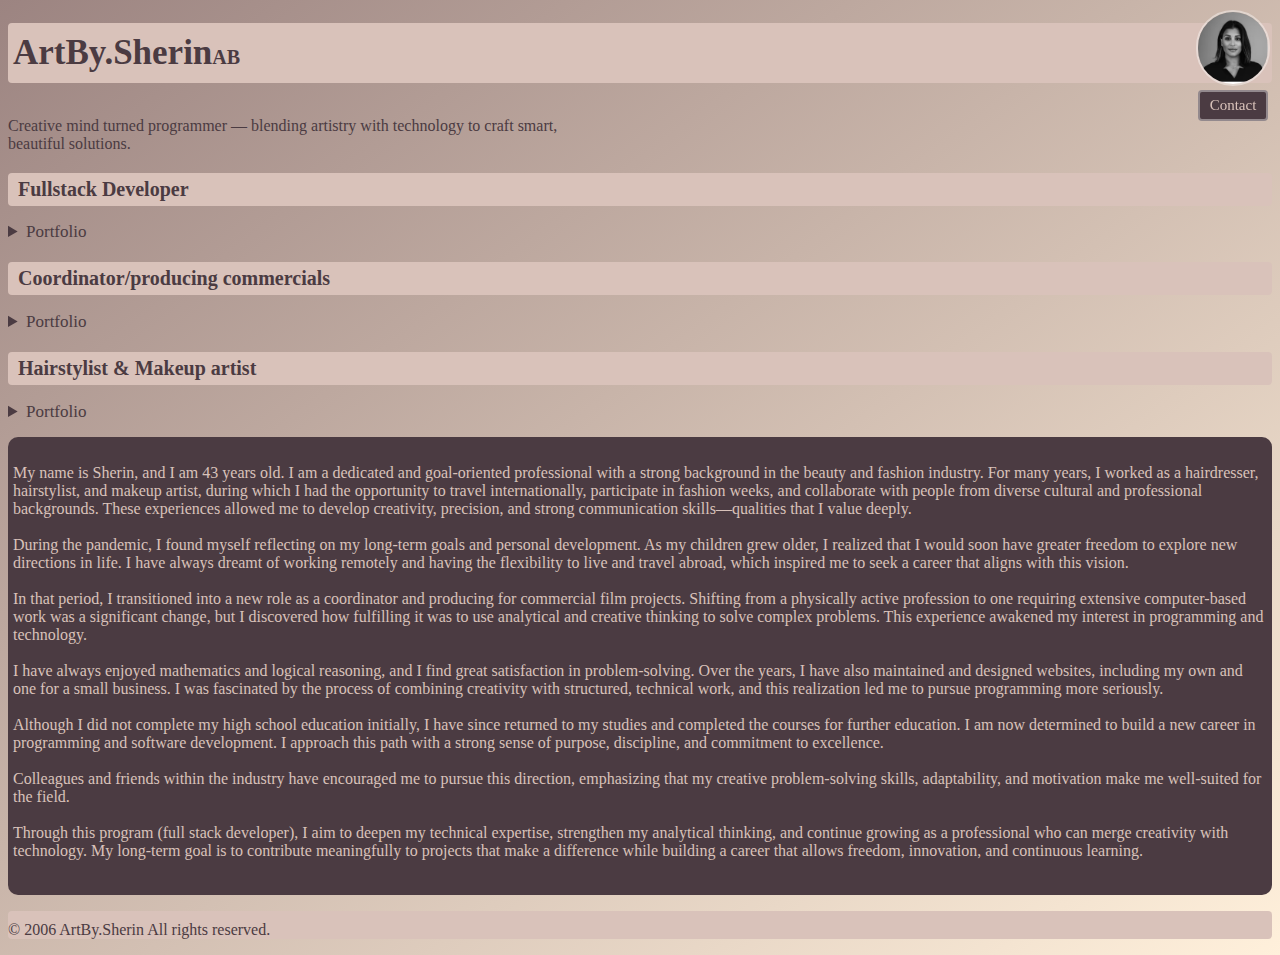
<file: index.html>
<!DOCTYPE html>
<html lang="en">

<head>
    <meta charset="UTF-8">
    <meta name="viewport" content="width=device-width, initial-scale=1.0">
    <title>Sherin_Cv_Home</title>
    <link rel="stylesheet" href="index.css">

</head>

<body>

    <header class="main">

        <h1 class="logo">ArtBy.Sherin<span>AB</span></h1>
        <p>Creative mind turned programmer — blending artistry with technology to craft smart,<br> beautiful solutions.
        </p>
    </header>
    <aside class="aside">
        <a href="index.html" class="image-link">
            <img src="Sherin.jpg" alt="Sherin's profile image" title="Click to go home">
        </a>
        <a href="mailto:sherin@sherin.se" class="contact_link">Contact</a>
    </aside>
    <nav>
        <div class="menu-1">
            <h2>Fullstack Developer</h2>
            <details>
                <summary>Portfolio</summary>
                <ul>
                    <li><a href="Frontend.html">Frontend</a></li>
                    <li><a href="#">Backend</a></li>
                </ul>
            </details>
        </div>
        <div class="menu-2">
            <h2>Coordinator/producing commercials</h2>

            <details>
                <summary>Portfolio</summary>
                <ul>
                    <li><a href="Coordinator_Swedbank.html">Swedbank</a></li>
                    <li><a href="Coordinator_Max.html">Max</a></li>
                    <li><a href="Coordinator_Arla.html">Arla</a></li>
                </ul>
            </details>
        </div>
        <div class="menu-3">
            <h2>Hairstylist & Makeup artist</h2>

            <details>
                <summary>Portfolio</summary>
                <ul>
                    <li><a href="https://sherin.se/advertising/" rel="noopner noreferra">Advertising</a></li>
                    <li><a href="https://sherin.se/editorial/" rel="noopner noreferra">Editorial</a></li>
                </ul>
            </details>
        </div>
    </nav>
    <section>
        <p>My name is Sherin, and I am 43 years old. I am a dedicated and goal-oriented professional with a strong
            background in the beauty and fashion industry. For many years, I worked as a hairdresser, hairstylist, and
            makeup artist, during which I had the opportunity to travel internationally, participate in fashion weeks,
            and collaborate with people from diverse cultural and professional backgrounds. These experiences allowed me
            to develop creativity, precision, and strong communication skills—qualities that I value deeply. <br>
            <br>
            During the pandemic, I found myself reflecting on my long-term goals and personal development. As my
            children grew older, I realized that I would soon have greater freedom to explore new directions in life. I
            have always dreamt of working remotely and having the flexibility to live and travel abroad, which inspired
            me to seek a career that aligns with this vision. <br>
            <br>
            In that period, I transitioned into a new role as a coordinator and producing for commercial film projects.
            Shifting from a physically active profession to one requiring extensive computer-based work was a
            significant change, but I discovered how fulfilling it was to use analytical and creative thinking to solve
            complex problems. This experience awakened my interest in programming and technology. <br>
            <br>
            I have always enjoyed mathematics and logical reasoning, and I find great satisfaction in problem-solving.
            Over the years, I have also maintained and designed websites, including my own and one for a small business.
            I was fascinated by the process of combining creativity with structured, technical work, and this
            realization led me to pursue programming more seriously. <br>
            <br>
            Although I did not complete my high school education initially, I have since returned to my studies and
            completed the courses for further education. I am now determined to build a new career in
            programming and software development. I approach this path with a strong sense of purpose, discipline, and
            commitment to excellence. <br>
            <br>
            Colleagues and friends within the industry have encouraged me to pursue this direction, emphasizing that my
            creative problem-solving skills, adaptability, and motivation make me well-suited for the field. <br>
            <br>
            Through this program (full stack developer), I aim to deepen my technical expertise, strengthen my
            analytical thinking, and
            continue growing as a professional who can merge creativity with technology. My long-term goal is to
            contribute meaningfully to projects that make a difference while building a career that allows freedom,
            innovation, and continuous learning. <br>
            <br>
        </p>
    </section>
    <footer>
        <p class="copyright">&copy; 2006 ArtBy.Sherin All rights reserved.</p>
    </footer>



</body>

</html>
</file>
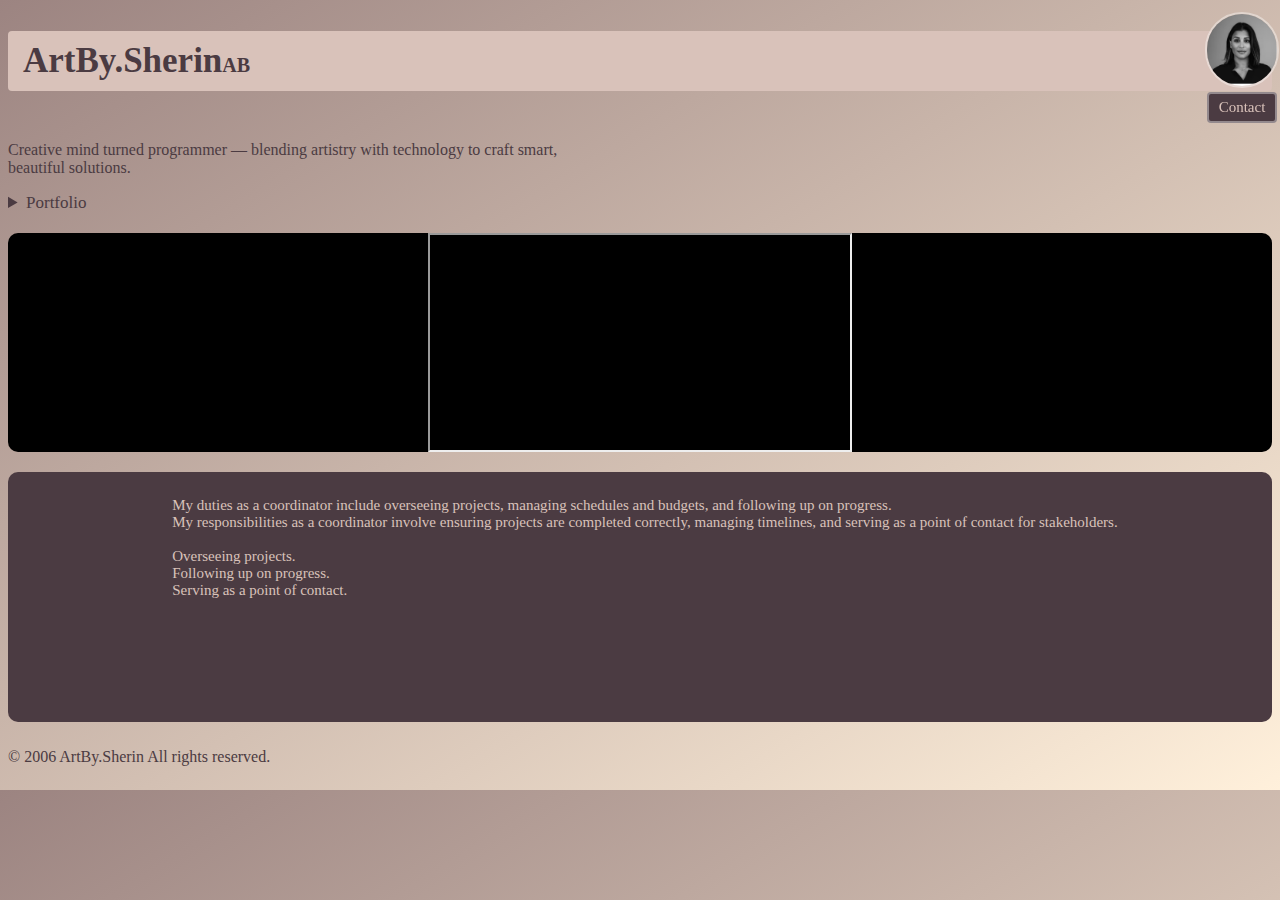
<file: Coordinator_Arla.html>
<!DOCTYPE html>
<html lang="en">

<head>
    <meta charset="UTF-8">
    <meta name="viewport" content="width=device-width, initial-scale=1.0">
    <title>Sherin_Cv_Coordinator_Arla</title>
    <link rel="stylesheet" href="coordinator.css">
</head>

<body>
    <header class="main">

        <h1 class="logo">ArtBy.Sherin<span>AB</span></h1>

    </header>
    <p>Creative mind turned programmer — blending artistry with technology to craft smart, <br> beautiful solutions.
    </p>
    <nav>
        <details>
            <summary>Portfolio</summary>
            <ul>
                <li><a class="link" href="Coordinator_Max.html"></a>Max</li>
                <li><a class="link" href="Coordinator_Swedbank.html"></a>Swedbank</li>
            </ul>
        </details>
    </nav>

    <nav>
        <aside class="aside">
            <a href="index.html" class="image-link">
                <img src="Sherin.jpg" alt="Sherin's profile image" title="Click to go home">
            </a>
            <a href="mailto:sherin@sherin.se" class="contact_link">Contact</a>
        </aside>
        <div class="box3"><iframe width="420" height="215" src="https://www.youtube.com/embed/zyb-sB5plLg"></iframe>
        </div>

    </nav>
    <section>
        <div class="box5">
            <p>My duties as a coordinator include overseeing projects, managing schedules and budgets, and following up
                on
                progress.<br>My responsibilities as a coordinator involve ensuring projects are completed correctly,
                managing timelines, and serving as a point of contact for stakeholders.
                <br><br>Overseeing projects.<br>Following up on progress.<br>Serving as a point of contact.
            </p>
        </div>
    </section>
    <footer>
        <p class="copyright">&copy; 2006 ArtBy.Sherin All rights reserved.</p>
    </footer>
</body>

</html>
</file>
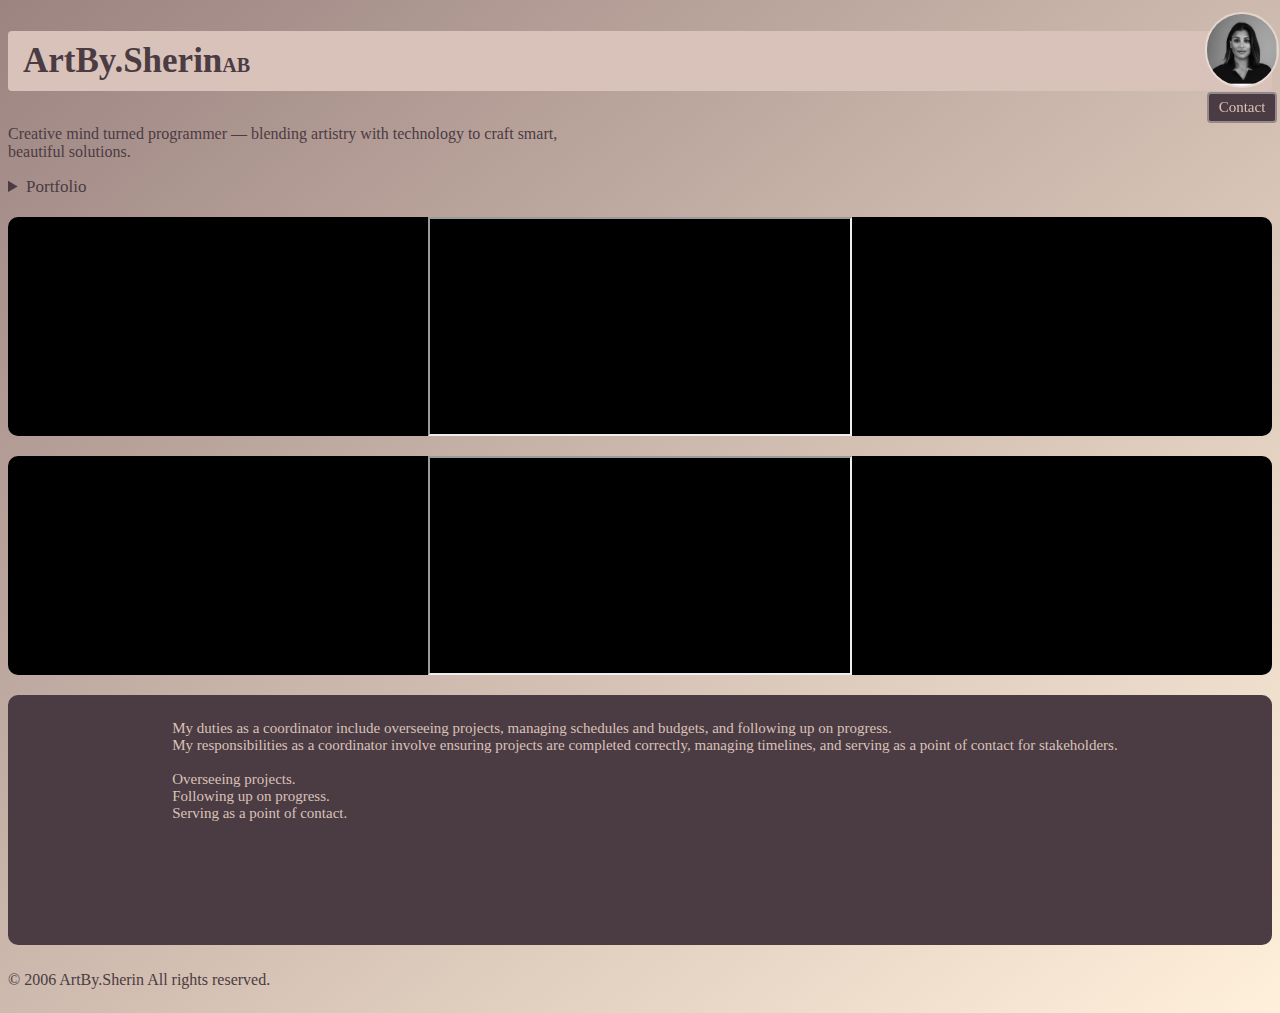
<file: Coordinator_Max.html>
<!DOCTYPE html>
<html lang="en">

<head>
    <meta charset="UTF-8">
    <meta name="viewport" content="width=device-width, initial-scale=1.0">
    <title>Sherin_Cv_Coordinator_Max</title>
    <link rel="stylesheet" href="coordinator.css">
</head>

<body>
    <header class="main">

        <h1 class="logo">ArtBy.Sherin<span>AB</span></h1>

        <p>Creative mind turned programmer — blending artistry with technology to craft smart, <br> beautiful solutions.
        </p>
        <nav>
            <details>
                <summary>Portfolio</summary>
                <ul>
                    <li><a class="link" href="Coordinator_Swedbank.html"></a>Swedbank</li>
                    <li><a class="link" href="Coordinator_Arla.html"></a>Arla</li>
                </ul>
            </details>
        </nav>



    </header>
    <nav>
        <aside class="aside">
            <a href="index.html" class="image-link">
                <img src="Sherin.jpg" alt="Sherin's profile image" title="Click to go home">
            </a>
            <a href="mailto:sherin@sherin.se" class="contact_link">Contact</a>
        </aside>
        <div class="box3"><iframe width="420" height="215" src="https://www.youtube.com/embed/GZXqZFP1djE"></iframe>
        </div>
        <div class="box4"><iframe width="420" height="215" src="https://www.youtube.com/embed/KUyGnTQyEOo"></iframe>
        </div>
    </nav>
    <section>
        <div class="box5">
            <p>My duties as a coordinator include overseeing projects, managing schedules and budgets, and following up
                on
                progress.<br>My responsibilities as a coordinator involve ensuring projects are completed correctly,
                managing timelines, and serving as a point of contact for stakeholders.
                <br><br>Overseeing projects.<br>Following up on progress.<br>Serving as a point of contact.
            </p>
        </div>
    </section>
    <footer>
        <p class="copyright">&copy; 2006 ArtBy.Sherin All rights reserved.</p>
    </footer>
</body>

</html>
</file>
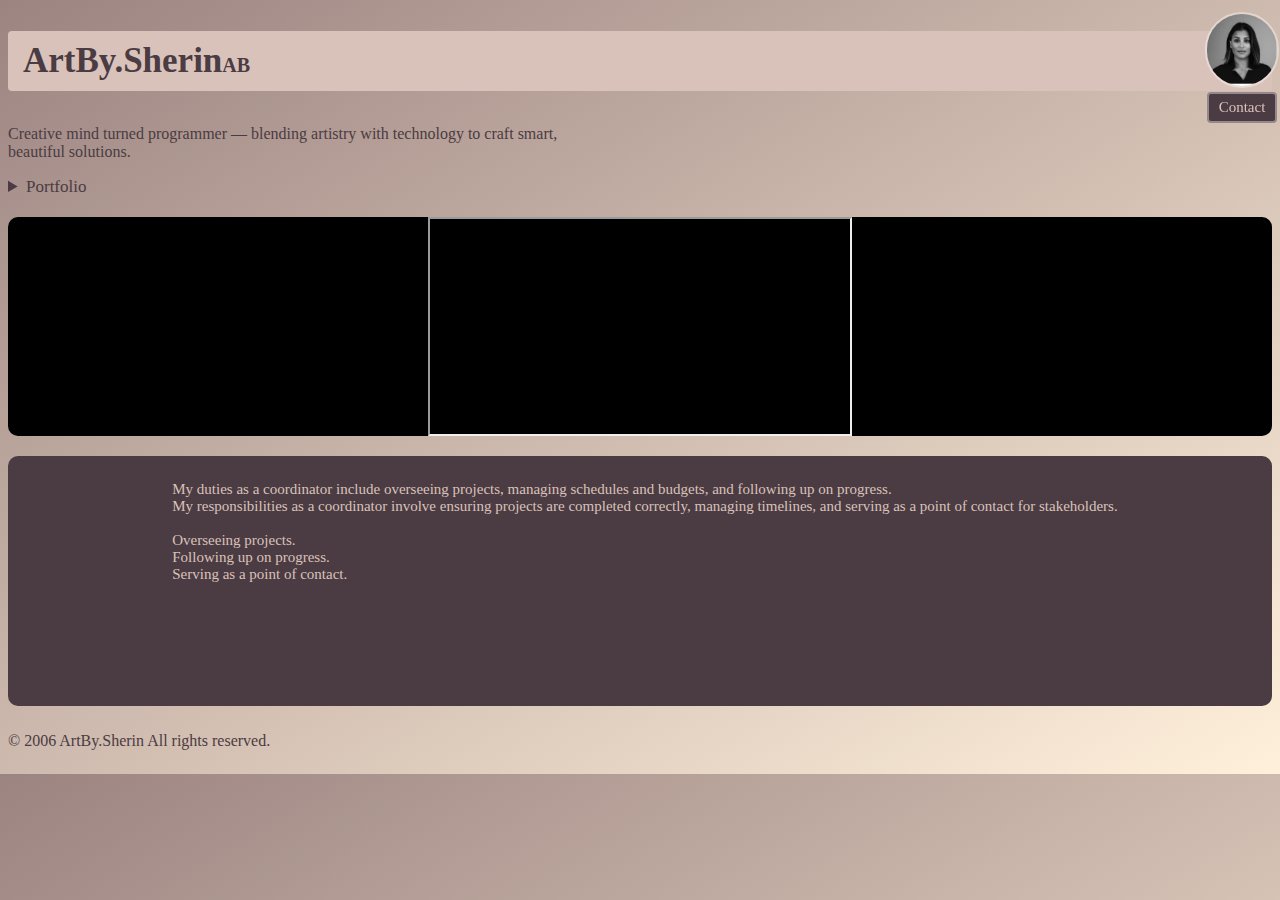
<file: Coordinator_Swedbank.html>
<!DOCTYPE html>
<html lang="en">

<head>
    <meta charset="UTF-8">
    <meta name="viewport" content="width=device-width, initial-scale=1.0">
    <title>Sherin_Cv_Coordinator_Swedbank</title>
    <link rel="stylesheet" href="coordinator.css">
</head>

<body>
    <header class="main">

        <h1 class="logo">ArtBy.Sherin<span>AB</span></h1>
        <p>Creative mind turned programmer — blending artistry with technology to craft smart, <br> beautiful solutions.
        </p>
        <nav>
            <details>
                <summary>Portfolio</summary>
                <ul>
                    <li><a class="link" href="Coordinator_Max.html"></a>Max</li>
                    <li><a class="link" href="Coordinator_Arla.html"></a>Arla</li>
                </ul>
            </details>
        </nav>

    </header>
    <nav>
        <aside class="aside">
            <a href="index.html" class="image-link">
                <img src="Sherin.jpg" alt="Sherin's profile image" title="Click to go home">
            </a>
            <a href="mailto:sherin@sherin.se" class="contact_link">Contact</a>
        </aside>
        <div class="box3"><iframe width="420" height="215" src="https://www.youtube.com/embed/SryVLmqGcRQ"></iframe>
        </div>

    </nav>
    <section>
        <div class="box5">
            <p>My duties as a coordinator include overseeing projects, managing schedules and budgets, and following up
                on
                progress.<br>My responsibilities as a coordinator involve ensuring projects are completed correctly,
                managing timelines, and serving as a point of contact for stakeholders.
                <br><br>Overseeing projects.<br>Following up on progress.<br>Serving as a point of contact.
            </p>
        </div>
    </section>
    <footer>
        <p class="copyright">&copy; 2006 ArtBy.Sherin All rights reserved.</p>
    </footer>
</body>

</html>
</file>
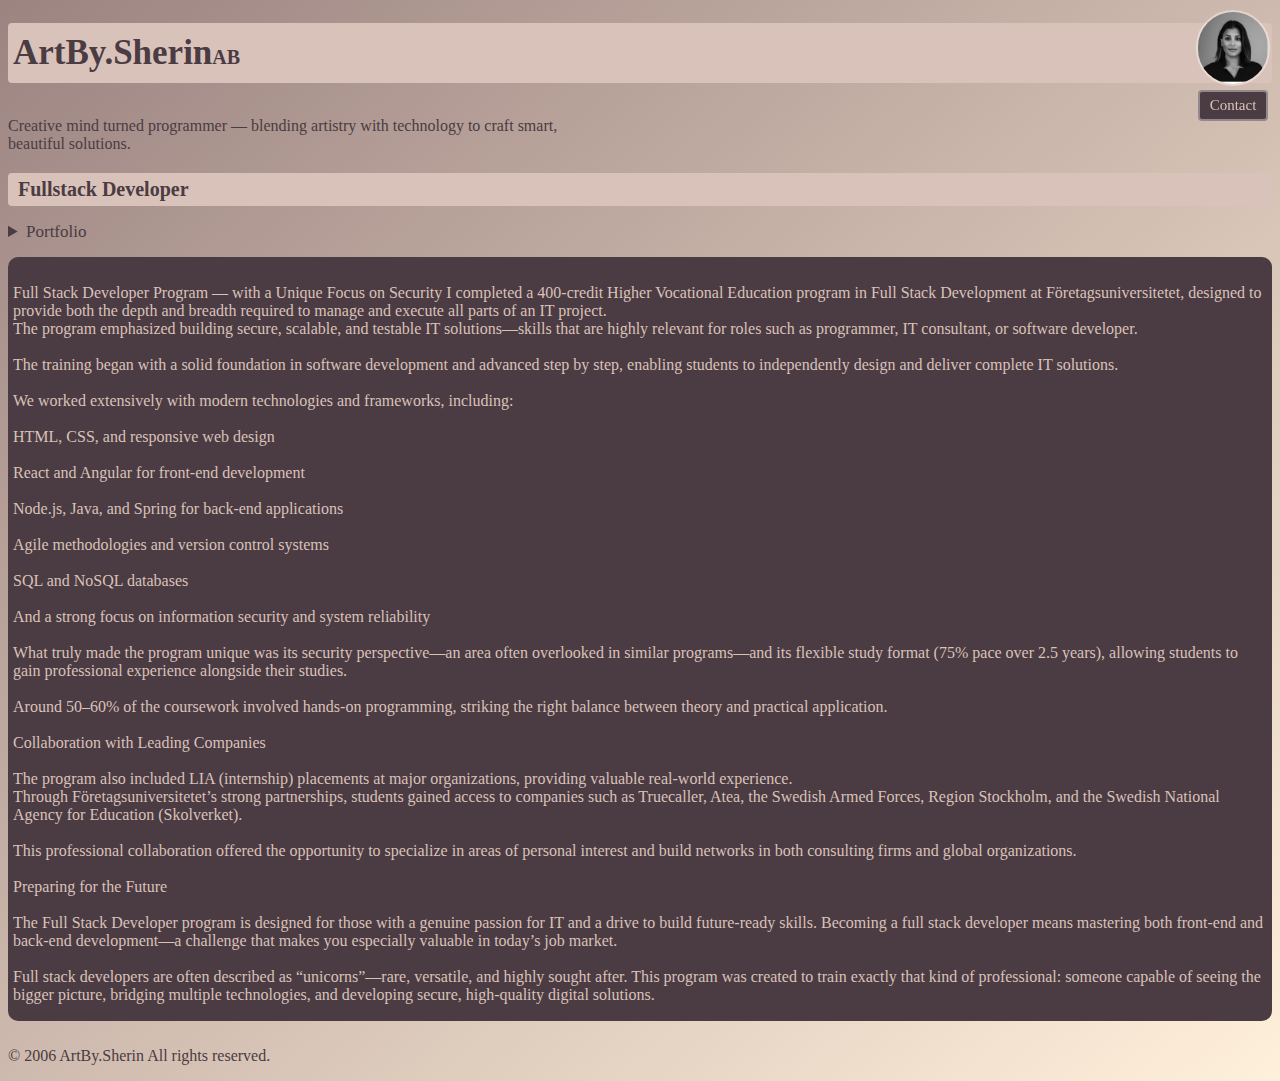
<file: Frontend.html>
<!DOCTYPE html>
<html lang="en">

<head>
    <meta charset="UTF-8">
    <meta name="viewport" content="width=device-width, initial-scale=1.0">
    <title>Sherin_Cv_Frontend</title>
    <link rel="stylesheet" href="frontend.css">
</head>

<body>
    <header class="main">

        <h1 class="logo">ArtBy.Sherin<span>AB</span></h1>
        <p>Creative mind turned programmer — blending artistry with technology to craft smart,<br> beautiful solutions.
        </p>
    </header>
    <aside class="aside">
        <a href="index.html" class="image-link">
            <img src="Sherin.jpg" alt="Sherin's profile image" title="Click to go home">
        </a>
        <a href="mailto:sherin@sherin.se" class="contact_link">Contact</a>
    </aside>
    <nav>
        <div class="menu-1">
            <h2>Fullstack Developer</h2>
            <details>
                <summary>Portfolio</summary>
                <ul>
                    <li><a href="index.html">Projekt_1</a></li>
                </ul>
            </details>
        </div>
    </nav>
    <section>
        <p>Full Stack Developer Program — with a Unique Focus on Security

            I completed a 400-credit Higher Vocational Education program in Full Stack Development at
            Företagsuniversitetet, designed to provide both the depth and breadth required to manage and execute all
            parts of an IT project.<br>
            The program emphasized building secure, scalable, and testable IT solutions—skills that are highly relevant
            for roles such as programmer, IT consultant, or software developer.<br>
            <br>
            The training began with a solid foundation in software development and advanced step by step, enabling
            students to independently design and deliver complete IT solutions.<br>
            <br>
            We worked extensively with modern technologies and frameworks, including:<br>
            <br>
            HTML, CSS, and responsive web design<br>
            <br>
            React and Angular for front-end development<br>
            <br>
            Node.js, Java, and Spring for back-end applications<br>
            <br>
            Agile methodologies and version control systems<br>
            <br>
            SQL and NoSQL databases<br>
            <br>
            And a strong focus on information security and system reliability<br>
            <br>
            What truly made the program unique was its security perspective—an area often overlooked in similar
            programs—and its flexible study format (75% pace over 2.5 years), allowing students to gain professional
            experience alongside their studies.<br>
            <br>
            Around 50–60% of the coursework involved hands-on programming, striking the right balance between theory and
            practical application.<br>
            <br>
            Collaboration with Leading Companies<br>
            <br>
            The program also included LIA (internship) placements at major organizations, providing valuable real-world
            experience.<br>
            Through Företagsuniversitetet’s strong partnerships, students gained access to companies such as Truecaller,
            Atea, the Swedish Armed Forces, Region Stockholm, and the Swedish National Agency for Education
            (Skolverket).<br>
            <br>
            This professional collaboration offered the opportunity to specialize in areas of personal interest and
            build networks in both consulting firms and global organizations.<br>
            <br>
            Preparing for the Future<br>
            <br>
            The Full Stack Developer program is designed for those with a genuine passion for IT and a drive to build
            future-ready skills.
            Becoming a full stack developer means mastering both front-end and back-end development—a challenge that
            makes you especially valuable in today’s job market.<br>
            <br>
            Full stack developers are often described as “unicorns”—rare, versatile, and highly sought after.
            This program was created to train exactly that kind of professional: someone capable of seeing the bigger
            picture, bridging multiple technologies, and developing secure, high-quality digital solutions.<br>
        </p>
    </section>
    <footer>
        <p class="copyright">&copy; 2006 ArtBy.Sherin All rights reserved.</p>
    </footer>
</body>

</html>
</file>
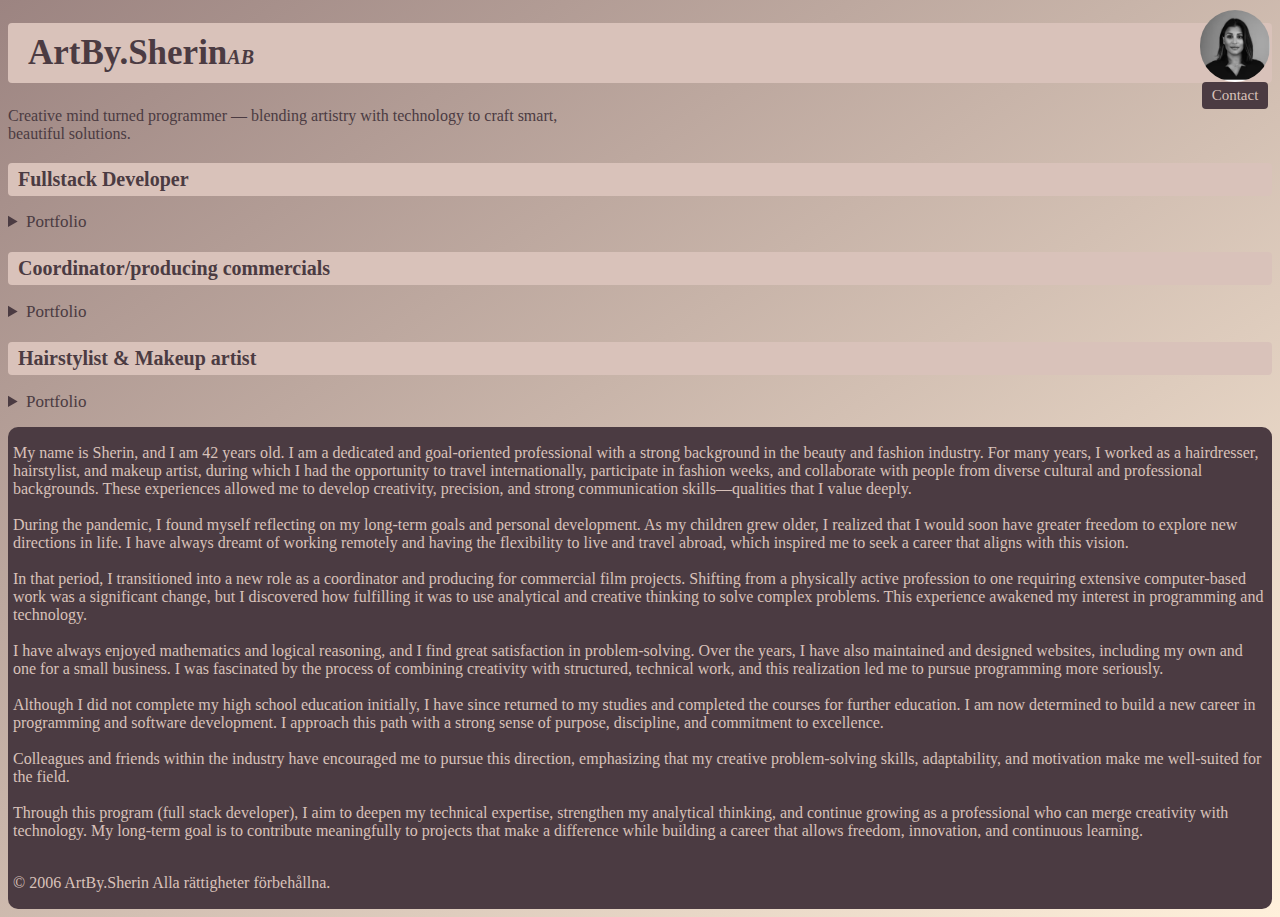
<file: Home_Sherin.html>
<!DOCTYPE html>
<html lang="en">

<head>
    <meta charset="UTF-8">
    <meta name="viewport" content="width=device-width, initial-scale=1.0">
    <title>Sherin_Cv_Home</title>
    <link rel="stylesheet" href="home_sherin.css">

</head>

<body>

    <header class="main">

        <h1 class="logo">ArtBy.Sherin<em>AB</em></h1>
        <p>Creative mind turned programmer — blending artistry with technology to craft smart,<br> beautiful solutions.
        </p>
    </header>
    <aside class="aside">
        <img src="Sherin.jpg" alt="Sherins image ">
        <a href="mailto:sherin@sherin.se" class="contact_link">Contact</a>
    </aside>
    <nav>
        <div class="menu-1">
            <h2>Fullstack Developer</h2>
            <details>
                <summary>Portfolio</summary>
                <ul>
                    <li><a href="Frontend.html">Frontend</a></li>
                    <li><a href="#">Backend</a></li>
                </ul>
            </details>
        </div>
        <div class="menu-2">
            <h2>Coordinator/producing commercials</h2>

            <details>
                <summary>Portfolio</summary>
                <ul>
                    <li><a href="Coordinator_Swedbank.html">Swedbank</a></li>
                    <li><a href="Coordinator_Max.html">Max</a></li>
                    <li><a href="Coordinator_Arla.html">Arla</a></li>
                </ul>
            </details>
        </div>
        <div class="menu-3">
            <h2>Hairstylist & Makeup artist</h2>

            <details>
                <summary>Portfolio</summary>
                <ul>
                    <li><a href="https://sherin.se/advertising/">Advertising</a></li>
                    <li><a href="https://sherin.se/editorial/">Editorial</a></li>
                </ul>
            </details>
        </div>
    </nav>
    <footer>
        <p>My name is Sherin, and I am 42 years old. I am a dedicated and goal-oriented professional with a strong
            background in the beauty and fashion industry. For many years, I worked as a hairdresser, hairstylist, and
            makeup artist, during which I had the opportunity to travel internationally, participate in fashion weeks,
            and collaborate with people from diverse cultural and professional backgrounds. These experiences allowed me
            to develop creativity, precision, and strong communication skills—qualities that I value deeply. <br>
            <br>
            During the pandemic, I found myself reflecting on my long-term goals and personal development. As my
            children grew older, I realized that I would soon have greater freedom to explore new directions in life. I
            have always dreamt of working remotely and having the flexibility to live and travel abroad, which inspired
            me to seek a career that aligns with this vision. <br>
            <br>
            In that period, I transitioned into a new role as a coordinator and producing for commercial film projects.
            Shifting from a physically active profession to one requiring extensive computer-based work was a
            significant change, but I discovered how fulfilling it was to use analytical and creative thinking to solve
            complex problems. This experience awakened my interest in programming and technology. <br>
            <br>
            I have always enjoyed mathematics and logical reasoning, and I find great satisfaction in problem-solving.
            Over the years, I have also maintained and designed websites, including my own and one for a small business.
            I was fascinated by the process of combining creativity with structured, technical work, and this
            realization led me to pursue programming more seriously. <br>
            <br>
            Although I did not complete my high school education initially, I have since returned to my studies and
            completed the courses for further education. I am now determined to build a new career in
            programming and software development. I approach this path with a strong sense of purpose, discipline, and
            commitment to excellence. <br>
            <br>
            Colleagues and friends within the industry have encouraged me to pursue this direction, emphasizing that my
            creative problem-solving skills, adaptability, and motivation make me well-suited for the field. <br>
            <br>
            Through this program (full stack developer), I aim to deepen my technical expertise, strengthen my
            analytical thinking, and
            continue growing as a professional who can merge creativity with technology. My long-term goal is to
            contribute meaningfully to projects that make a difference while building a career that allows freedom,
            innovation, and continuous learning. <br>
            <br>
        </p>
        <p class="copyright">&copy; 2006 ArtBy.Sherin Alla rättigheter förbehållna.</p>
    </footer>



</body>

</html>
</file>
<file: index.css>
body {
    background-image: linear-gradient(to left top, rgb(255, 240, 219), rgb(156, 132, 129));

}

.aside {
    position: fixed;
    top: 10px;
    right: 10px;
    display: flex;
    align-items: center;
    flex-direction: column;

}

.image-link {
    display: block;
    cursor: pointer;
    transition: transform 0.3s ease;
}

.image-link:hover {
    transform: scale(1.1);
}

.image-link img {
    width: 70px;
    border-radius: 100px;
    border: 2px solid rgba(255, 255, 255, 0.4);
    transition: all 0.3s ease;
}

.image-link:hover img {
    border-color: rgba(255, 255, 255, 0.9);
    box-shadow: 0 0 20px rgba(255, 255, 255, 0.8);
}

.contact_link {
    color: rgb(217, 194, 186);
    /* färg på texten */
    background-color: rgb(75, 59, 66);
    font-size: 15px;
    /*text storlek*/
    font-family: 'Times New Roman', Times, serif;
    /*typsnitt*/
    text-decoration: none;
    /* inget sträck under texten*/
    text-align: center;
    border-radius: 4px;
    padding: 5px 10px;
    border: 2px solid rgba(255, 255, 255, 0.4);
    transition: all 0.3s ease;
}

.contact_link:hover {
    background-color: rgb(90, 74, 81);
    transform: scale(1.05);
    transition: all 0.3s ease;
}


.logo span {
    font-size: 20px;
}

.logo {
    color: rgb(75, 59, 66);
    background-color: rgb(217, 194, 186);
    font-size: 35px;
    font-family: 'Times New Roman', Times, serif;
    padding: 10px 5px;
    /* 10px= top/bot 5px= left/right*/
    border-radius: 4px;



    animation-duration: 3s;
    animation-name: spin;
    /* elementet att snurra*/
    animation-timing-function: ease-in-out;
    /* elementet att snurra smidigare*/
    animation-delay: 1s;
    /* elementet att snurra 1s efter man kommer in på sidan*/
    animation-direction: normal;
    /*hoppar tillbaka till */
}

@keyframes spin {
    0% {}

    /* 0% är början av animationen*/
    100% {
        /* 100% är slutet av animationen*/
        transform: rotate(360deg);
        /* elementet att snurra 360 grader*/
    }
}



p {
    color: rgb(75, 59, 66);
    padding-top: 10px;
}


h2 {
    color: rgb(75, 59, 66);
    background-color: rgb(217, 194, 186);
    font-size: 20px;
    font-family: 'Times New Roman', Times, serif;
    text-align: left;
    border-radius: 4px;
    margin-top: 20px;
    padding: 5px 10px;

}


.menu-1 {
    font-size: 17px;
    font-family: 'Times New Roman', Times, serif;
    color: rgb(75, 59, 66);
    cursor: pointer;
    border-radius: 10px;
}

.menu-2 {
    font-size: 17px;
    font-family: 'Times New Roman', Times, serif;
    color: rgb(75, 59, 66);
    cursor: pointer;
    border-radius: 10px;
}


.menu-3 {
    font-size: 17px;
    font-family: 'Times New Roman', Times, serif;
    color: rgb(75, 59, 66);
    cursor: pointer;
    border-radius: 10px;
    padding-bottom: 15px;
}

ul li a {
    width: 150px;
    display: block;
    text-decoration: none;
    font-size: 15px;
    font-family: 'Times New Roman', Times, serif;
    color: rgb(75, 59, 66);
    text-align: left;
    border-radius: 10px;

}

.hidden {
    display: none;
}

/* Hover effect for the menu links */
ul li a:hover {
    color: rgb(217, 194, 186);
    transform: scale(1.05);
    transition: all 0.3s ease;
}

/* Hover effect for portfolio */
summary {
    cursor: pointer;
    transition: all 0.3s ease;

}

summary:hover {
    color: rgb(217, 194, 186);
    transform: scale(1.05);
}

section {
    background-color: rgb(75, 59, 66);
    border-radius: 10px;
    padding: 1px 5px;

    p {
        color: rgb(217, 194, 186);
    }


}

.copyright {
    color: rgb(75, 59, 66);
    background-color: rgb(217, 194, 186);
    border-radius: 4px;

}


@media (min-width:700px) {
    a:hover {
        color: beige;
    }

    /* hovrar över text porfolio */
    .menu-1:hover {
        color: beige;
    }

    .menu-2:hover {
        color: beige;
    }

    .menu-3:hover {
        color: beige;
    }

    .menu-4:hover {
        color: beige;
    }

    .menu-5:hover {
        color: beige;
    }

}
</file>
<file: coordinator.css>
body {
    background-image: linear-gradient(to left top, rgb(255, 240, 219), rgb(156, 132, 129));
    /*min-height: 100vh;*/
    border: 8px;
    display: flex;
    flex-direction: column;
    justify-content: space-between;
    border-radius: 20px;



}

.aside {
    position: fixed;
    top: 12px;
    right: 1px;
    display: flex;
    align-items: center;
    flex-direction: column;
}


.image-link {
    display: block;
    cursor: pointer;
    transition: transform 0.3s ease;
}

.image-link:hover {
    transform: scale(1.1);
}

.image-link img {
    width: 70px;
    border-radius: 100px;
    border: 2px solid rgba(255, 255, 255, 0.4);
    transition: all 0.3s ease;
}

.image-link:hover img {
    border-color: rgba(255, 255, 255, 0.9);
    box-shadow: 0 0 20px rgba(255, 255, 255, 0.8);
}

.contact_link {
    color: rgb(217, 194, 186);
    /* färg på texten */
    background-color: rgb(75, 59, 66);
    font-size: 15px;
    /*text storlek*/
    font-family: 'Times New Roman', Times, serif;
    /*typsnitt*/
    text-decoration: none;
    /* inget sträck under texten*/
    text-align: center;
    border-radius: 4px;
    padding: 5px 10px;
    border: 2px solid rgba(255, 255, 255, 0.4);
    transition: all 0.3s ease;
}

.contact_link:hover {
    background-color: rgb(90, 74, 81);
    transform: scale(1.05);
    transition: all 0.3s ease;
}

.contact_link {
    color: rgb(217, 194, 186);
    /* färg på texten */
    background-color: rgb(75, 59, 66);
    font-size: 15px;
    /*text storlek*/
    font-family: 'Times New Roman', Times, serif;
    /*typsnitt*/
    text-decoration: none;
    /* inget sträck under texten*/
    text-align: center;
    /* hovrar över contact*/
    border-radius: 4px;
    padding: 5px 10px;
    /* 5px= top/bot 10px= left/right*/
    border: 2px solid rgba(255, 255, 255, 0.4)
}

.logo span {
    font-size: 20px;
}

.logo {
    color: rgb(75, 59, 66);
    background-color: rgb(217, 194, 186);
    font-size: 35px;
    font-family: 'Times New Roman', Times, serif;
    border-radius: 4px;
    padding: 10px 15px;
    /* 10px= top/bot 20px= left/right*/


}



details {
    font-size: 17px;
    font-family: 'Times New Roman', Times, serif;
    color: rgb(75, 59, 66);
    cursor: pointer;
    border-radius: 4px;
    padding-bottom: 20px;
}

a {
    text-decoration: none;
}

p {
    color: rgb(75, 59, 66);
    padding-top: 10px;
}

/* Hover effect for the menu links */
.ul:hover {
    color: rgb(217, 194, 186);
    transform: scale(1.05);
    transition: all 0.3s ease;
}

/* Hover effect for portfolio */
summary {
    cursor: pointer;
    transition: all 0.3s ease;

}

summary:hover {
    color: rgb(217, 194, 186);
    transform: scale(1.05);
}

/* iframe nr1*/
.box3 {
    /* texten/länken centrerad*/
    display: flex;
    justify-content: center;
    /*align-items: center;*/
    background-color: black;
    border-radius: 10px;
    margin-bottom: 20px;


}

/* iframe nr2*/
.box4 {

    display: flex;
    justify-content: center;
    background-color: black;
    font-size: 40px;
    border-radius: 10px;
    margin-bottom: 20px;
}

/* text för vad jag gjort som coordinator*/
.box5 {
    display: flex;
    justify-content: center;
    background-color: rgb(75, 59, 66);
    font-size: 15px;
    height: 250px;
    border-radius: 10px;
    padding-left: 10px;


    p {
        color: rgb(217, 194, 186);

    }

}



@media (min-width:700px) {
    .link:hover {
        color: beige;
    }

    a:hover {
        color: beige;
    }

    /* hovrar över text porfolio */
    details:hover {
        color: beige;
    }
}
</file>
<file: frontend.css>
body {
    background-image: linear-gradient(to left top, rgb(255, 240, 219), rgb(156, 132, 129));
}

.aside {
    position: fixed;
    top: 10px;
    right: 10px;
    display: flex;
    align-items: center;
    flex-direction: column;
}

.image-link {
    display: block;
    cursor: pointer;
    transition: transform 0.3s ease;
}

.image-link:hover {
    transform: scale(1.1);
}

.image-link img {
    width: 70px;
    border-radius: 100px;
    border: 2px solid rgba(255, 255, 255, 0.4);
    transition: all 0.3s ease;
}

.image-link:hover img {
    border-color: rgba(255, 255, 255, 0.9);
    box-shadow: 0 0 20px rgba(255, 255, 255, 0.8);
}

.contact_link {
    color: rgb(217, 194, 186);
    /* färg på texten */
    background-color: rgb(75, 59, 66);
    font-size: 15px;
    /*text storlek*/
    font-family: 'Times New Roman', Times, serif;
    /*typsnitt*/
    text-decoration: none;
    /* inget sträck under texten*/
    text-align: center;
    border-radius: 4px;
    padding: 5px 10px;
    border: 2px solid rgba(255, 255, 255, 0.4);
    transition: all 0.3s ease;
}

.contact_link:hover {
    background-color: rgb(90, 74, 81);
    transform: scale(1.05);
    transition: all 0.3s ease;
}




.contact_link {
    color: rgb(217, 194, 186);
    /* färg på texten */
    background-color: rgb(75, 59, 66);
    font-size: 15px;
    /*text storlek*/
    font-family: 'Times New Roman', Times, serif;
    /*typsnitt*/
    text-decoration: none;
    /* inget sträck under texten*/
    text-align: center;
    border-radius: 4px;
    padding: 5px 10px;
    border: 2px solid rgba(255, 255, 255, 0.4)
}


.logo span {
    font-size: 20px;
}

.logo {
    color: rgb(75, 59, 66);
    background-color: rgb(217, 194, 186);
    font-size: 35px;
    font-family: 'Times New Roman', Times, serif;
    padding: 10px 5px;
    /* 10px= top/bot 20px= left/right*/
    border-radius: 4px;


}

p {
    color: rgb(75, 59, 66);
    padding-top: 10px;
}

h2 {
    color: rgb(75, 59, 66);
    background-color: rgb(217, 194, 186);
    font-size: 20px;
    font-family: 'Times New Roman', Times, serif;
    text-align: left;
    border-radius: 4px;
    margin-top: 20px;
    padding: 5px 10px;
}

.menu-1 {
    font-size: 17px;
    font-family: 'Times New Roman', Times, serif;
    color: rgb(75, 59, 66);
    cursor: pointer;
    border-radius: 10px;
    padding-bottom: 15px;

}

ul li a {
    width: 150px;
    display: block;
    text-decoration: none;
    font-size: 15px;
    font-family: 'Times New Roman', Times, serif;
    color: rgb(75, 59, 66);
    text-align: left;
    border-radius: 10px;

}

.hidden {
    display: none;
}

/* Hover effect for the menu links */
ul li a:hover {
    color: rgb(217, 194, 186);
    transform: scale(1.05);
    transition: all 0.3s ease;
}

/* Hover effect for portfolio */
summary {
    cursor: pointer;
    transition: all 0.3s ease;

}

summary:hover {
    color: rgb(217, 194, 186);
    transform: scale(1.05);
}



section {
    background-color: rgb(75, 59, 66);
    border-radius: 10px;
    padding: 1px 5px;


    p {
        color: rgb(217, 194, 186);
    }


}

@media (min-width:700px) {
    a:hover {
        color: beige;
    }

    /* hovrar över text porfolio */
    .menu-1:hover {
        color: beige;
    }

}
</file>
<file: home_sherin.css>
body {
    background-image: linear-gradient(to left top, rgb(255, 240, 219), rgb(156, 132, 129));
}

.aside {
    position: fixed;
    top: 10px;
    right: 10px;
    display: flex;
    align-items: center;
    flex-direction: column;
}

img {
    width: 70px;
    /* storleken på bilden*/
    border-radius: 100px;
    /* runda bilden */
}

.contact_link {
    color: rgb(217, 194, 186);
    /* färg på texten */
    background-color: rgb(75, 59, 66);
    font-size: 15px;
    /*text storlek*/
    font-family: 'Times New Roman', Times, serif;
    /*typsnitt*/
    text-decoration: none;
    /* inget sträck under texten*/
    text-align: center;
    border-radius: 4px;
    padding: 5px 10px;

}




.logo {
    color: rgb(75, 59, 66);
    background-color: rgb(217, 194, 186);
    font-size: 35px;
    font-family: 'Times New Roman', Times, serif;
    padding: 10px 20px;
    /* 10px= top/bot 20px= left/right*/
    border-radius: 4px;

    /*sitt ursprungliga plats*/
    em {
        font-size: 20px;
    }

    animation-duration: 3s;
    animation-name: spin;
    /* elementet att snurra*/
    animation-timing-function: ease-in-out;
    /* elementet att snurra smidigare*/
    animation-delay: 1s;
    /* elementet att snurra 1s efter man kommer in på sidan*/
    animation-direction: normal;
    /*hoppar tillbaka till */
}

@keyframes spin {
    0% {}

    /* 0% är början av animationen*/
    100% {
        /* 100% är slutet av animationen*/
        transform: rotate(360deg);
        /* elementet att snurra 360 grader*/
    }
}



p {
    color: rgb(75, 59, 66);
}

h2 {
    color: rgb(75, 59, 66);
    background-color: rgb(217, 194, 186);
    font-size: 20px;
    font-family: 'Times New Roman', Times, serif;
    text-align: left;
    border-radius: 4px;
    margin-top: 20px;
    padding: 5px 10px;

}


.menu-1 {
    font-size: 17px;
    font-family: 'Times New Roman', Times, serif;
    color: rgb(75, 59, 66);
    cursor: pointer;
    border-radius: 10px;
}

.menu-2 {
    font-size: 17px;
    font-family: 'Times New Roman', Times, serif;
    color: rgb(75, 59, 66);
    cursor: pointer;
    border-radius: 10px;
}


.menu-3 {
    font-size: 17px;
    font-family: 'Times New Roman', Times, serif;
    color: rgb(75, 59, 66);
    cursor: pointer;
    border-radius: 10px;
    padding-bottom: 15px;
}

ul li a {
    width: 150px;
    display: block;
    text-decoration: none;
    font-size: 15px;
    font-family: 'Times New Roman', Times, serif;
    color: rgb(75, 59, 66);
    text-align: left;
    border-radius: 10px;

}

.hidden {
    display: none;
}

footer {
    background-color: rgb(75, 59, 66);
    border-radius: 10px;
    padding: 1px 5px;

    p {
        color: rgb(217, 194, 186);
    }


}


@media (min-width:700px) {
    a:hover {
        color: beige;
    }

    /* hovrar över text porfolio */
    .menu-1:hover {
        color: beige;
    }

    .menu-2:hover {
        color: beige;
    }

    .menu-3:hover {
        color: beige;
    }

    .menu-4:hover {
        color: beige;
    }

    .menu-5:hover {
        color: beige;
    }

}
</file>
